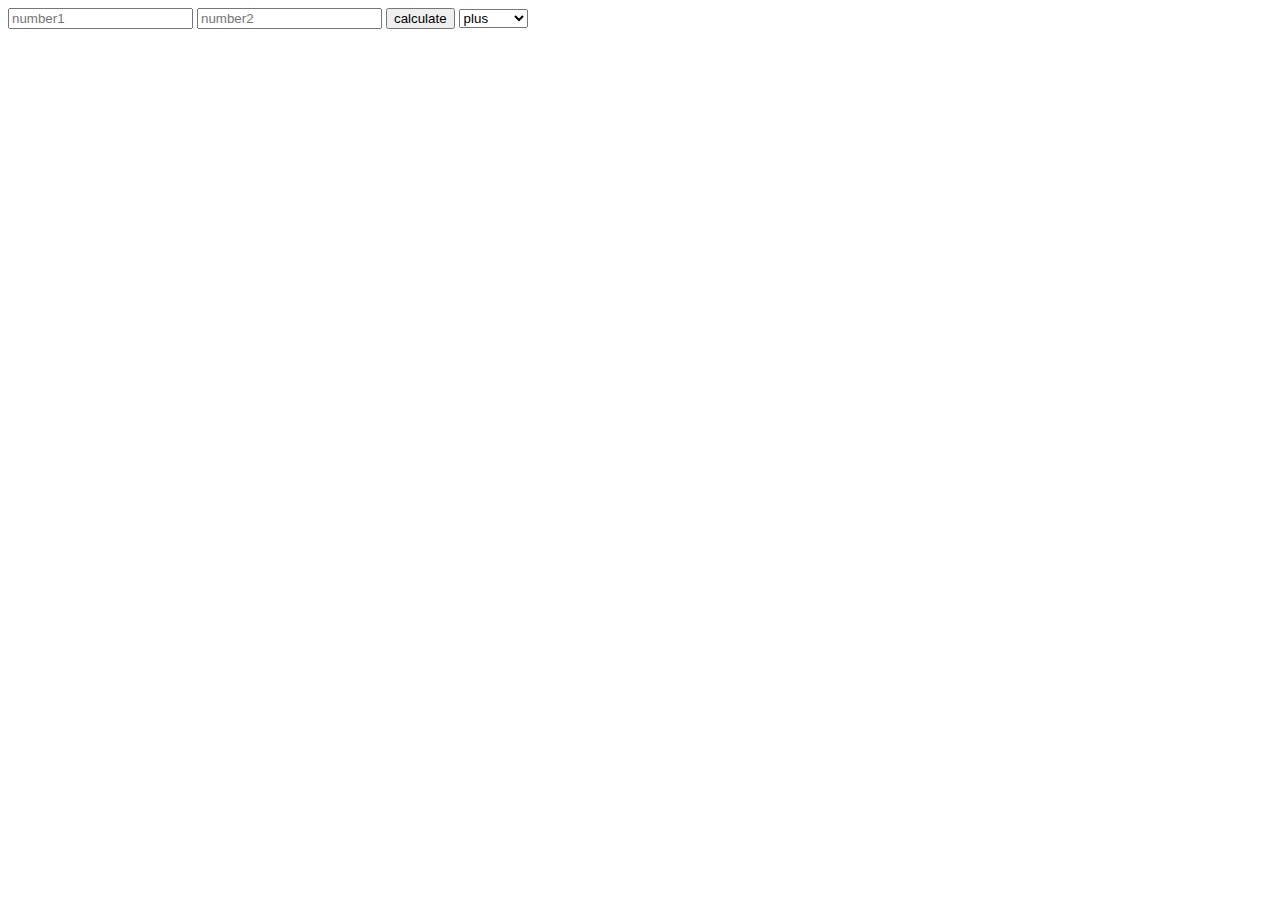
<file: index.html>
<html>
    <head></head>
    <body>
        <input type="text" placeholder="number1" id="input1" />
        <input type="text" placeholder="number2" id="input2" />
        <button id="button">calculate</button>
        <select id="cal" >
            <option value="+">plus</option>
            <option value="-">menha</option>
            <option value="*">zarb</option>
            <option value="/">taghsim</option>
        </select>
        <p id="showResult"></p>
        <script>
            var button = document.getElementById("button")
            var name = "anita"
            var family = "moghbel"
            console.log(name + " " + family)
            button.addEventListener("click" , zarb)
            function zarb(){
                var number1 = document.getElementById("input1").value
                var number2 = document.getElementById("input2").value
                var operation = document.getElementById("cal").value
                var final = ""
                if(operation == "*"){
                    final = parseInt(number1) * parseInt(number2)
                } else if(operation == "/"){
                    final = parseInt(number1) / parseInt(number2)
                } else if(operation == "+"){
                    final = parseInt(number1) + parseInt(number2)
                } else if(operation == "-"){
                    final = parseInt(number1) - parseInt(number2)
                } else{
                    alert("something is wrong")
                }

                console.log(final)
                console.log("54")
                document.getElementById("showResult").innerHTML=final
                // alert(final)
            }
        </script>
    </body>
</html>
</file>
